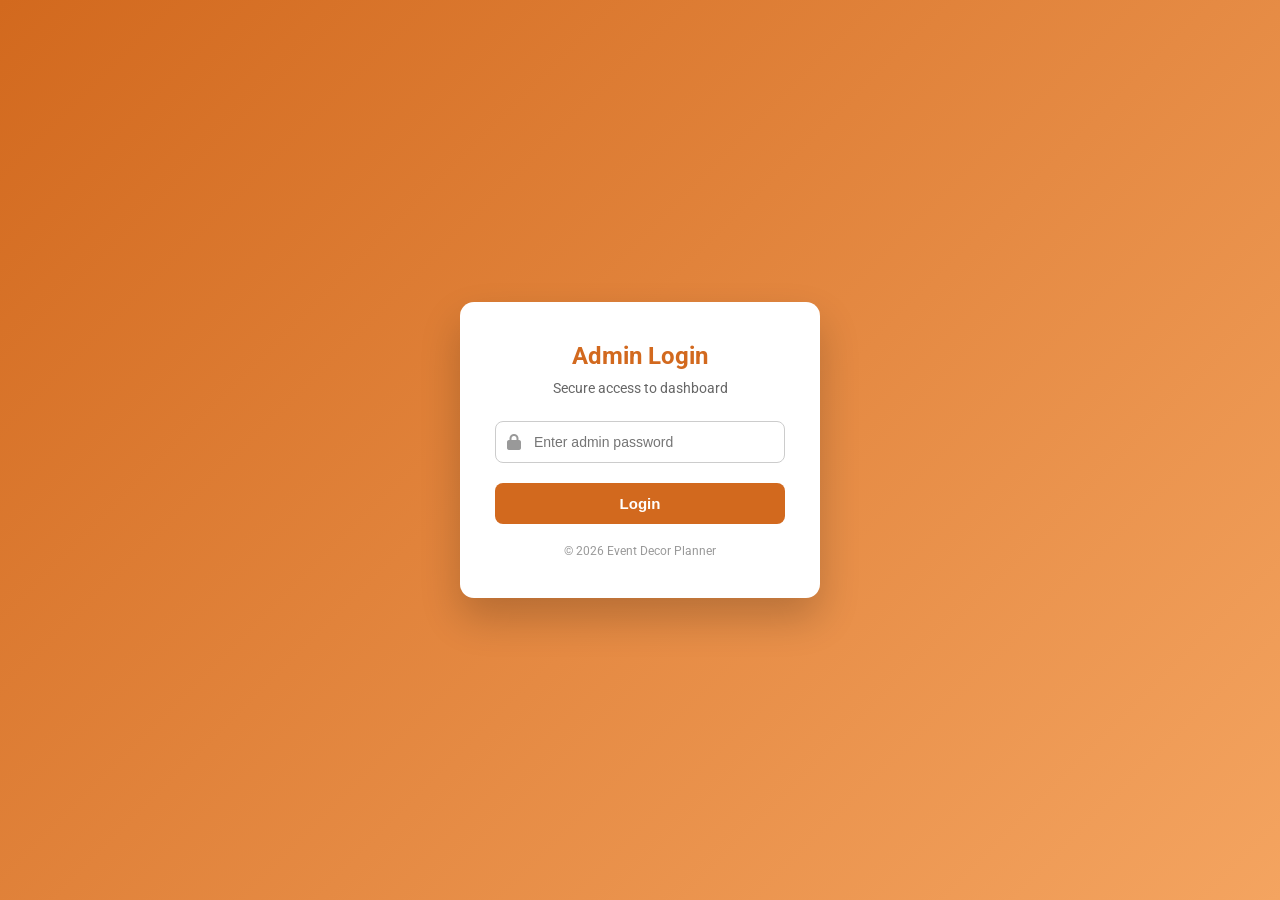
<file: templates/admin_login.html>
<!DOCTYPE html>
<html lang="en">
<head>
    <meta charset="UTF-8">
    <title>Admin Login | Event Decor</title>

    <!-- Google Font -->
    <link href="https://fonts.googleapis.com/css2?family=Roboto:wght@400;500;700&display=swap" rel="stylesheet">

    <!-- Font Awesome -->
    <link rel="stylesheet" href="https://cdnjs.cloudflare.com/ajax/libs/font-awesome/6.5.0/css/all.min.css"/>

    <style>
        * {
            margin: 0;
            padding: 0;
            box-sizing: border-box;
        }

        body {
            height: 100vh;
            font-family: 'Roboto', sans-serif;
            background: linear-gradient(135deg, #d2691e, #f4a460);
            display: flex;
            justify-content: center;
            align-items: center;
        }

        /* LOGIN CARD */
        .login-container {
            background: #fff;
            width: 360px;
            padding: 40px 35px;
            border-radius: 14px;
            box-shadow: 0 20px 40px rgba(0,0,0,0.2);
            text-align: center;
            animation: fadeIn 0.8s ease-in-out;
        }

        @keyframes fadeIn {
            from { opacity: 0; transform: translateY(20px); }
            to { opacity: 1; transform: translateY(0); }
        }

        .login-container h2 {
            margin-bottom: 10px;
            color: #d2691e;
            font-weight: 700;
        }

        .login-container p {
            font-size: 14px;
            color: #666;
            margin-bottom: 25px;
        }

        /* INPUT GROUP */
        .input-group {
            position: relative;
            margin-bottom: 20px;
        }

        .input-group i {
            position: absolute;
            top: 50%;
            left: 12px;
            transform: translateY(-50%);
            color: #999;
        }

        .input-group input {
            width: 100%;
            padding: 12px 12px 12px 38px;
            border: 1px solid #ccc;
            border-radius: 8px;
            font-size: 14px;
            transition: 0.3s;
        }

        .input-group input:focus {
            border-color: #d2691e;
            outline: none;
            box-shadow: 0 0 6px rgba(210,105,30,0.3);
        }

        /* BUTTON */
        button {
            width: 100%;
            padding: 12px;
            background: #d2691e;
            color: white;
            font-size: 15px;
            font-weight: bold;
            border: none;
            border-radius: 8px;
            cursor: pointer;
            transition: 0.3s;
        }

        button:hover {
            background: #a0522d;
            transform: scale(1.03);
        }

        /* FOOTER TEXT */
        .footer-text {
            margin-top: 20px;
            font-size: 12px;
            color: #999;
        }

        /* RESPONSIVE */
        @media(max-width: 400px) {
            .login-container {
                width: 90%;
                padding: 30px 25px;
            }
        }
    </style>
</head>
<body>

    <div class="login-container">
        <h2>Admin Login</h2>
        <p>Secure access to dashboard</p>

        <form method="POST">
            <div class="input-group">
                <i class="fas fa-lock"></i>
                <input type="password" name="password" placeholder="Enter admin password" required>
            </div>

            <button type="submit">Login</button>
        </form>

        <div class="footer-text">
            © 2026 Event Decor Planner
        </div>
    </div>

</body>
</html>
</file>
